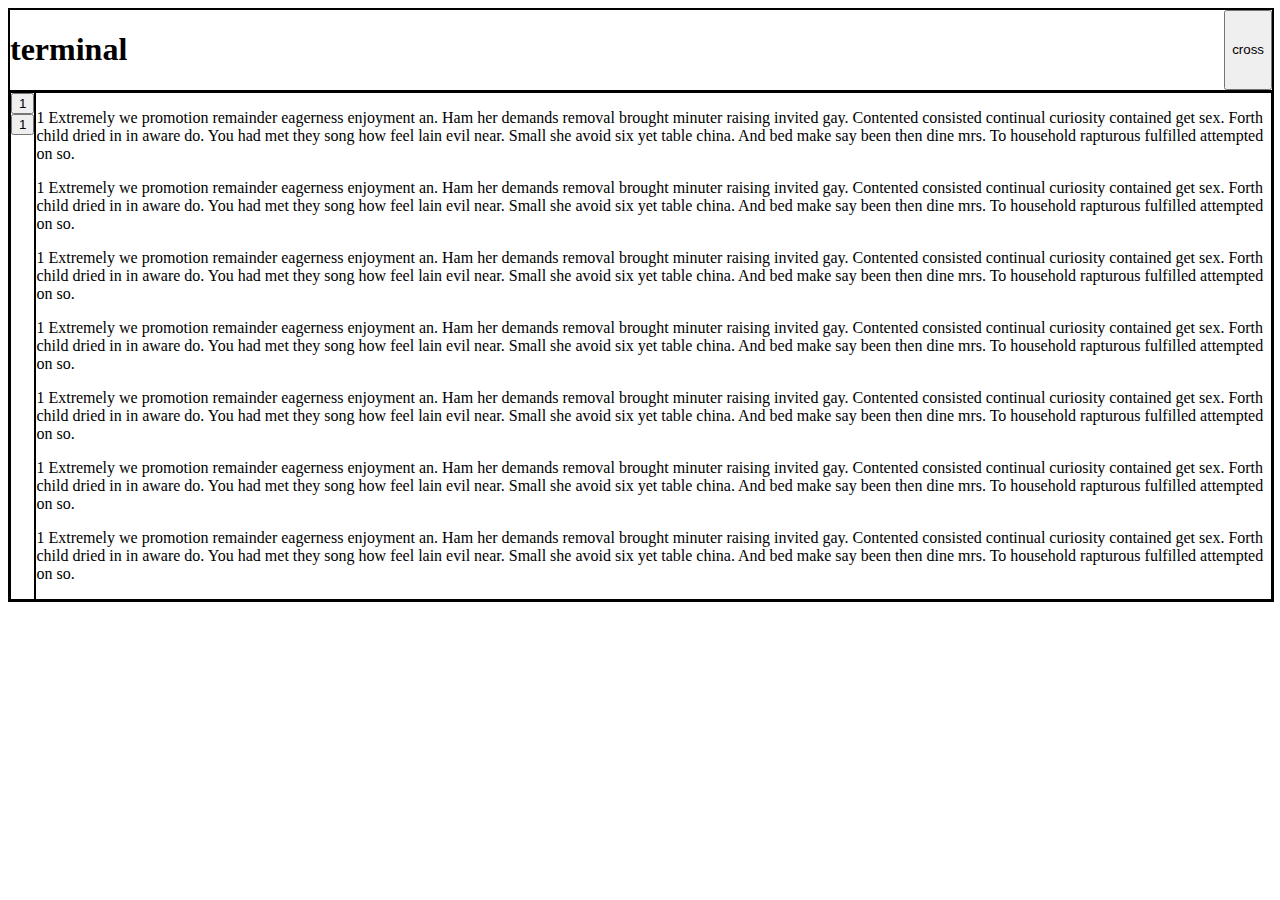
<file: terminal/index.html>
<!DOCTYPE html>
<html lang="en">
<head>
    <meta charset="UTF-8">
    <meta name="viewport" content="width=device-width, initial-scale=1.0">
    <title>termial</title>
    <link rel="stylesheet" href="./style.css">
</head>
<body>

    <div id="terminal-container">
        <div id="terminal-head">
            <h1>terminal</h1>
            <button>cross</button>
        </div>
        <div id="terminal-body">
            <div id="terminal-sidebar">
                <button>1</button>
                <button>1</button>
            </div>
            <div id="terminal-main">
                <p>1 Extremely we promotion remainder eagerness enjoyment an. Ham her demands removal brought minuter raising invited gay. Contented consisted continual curiosity contained get sex. Forth child dried in in aware do. You had met they song how feel lain evil near. Small she avoid six yet table china. And bed make say been then dine mrs. To household rapturous fulfilled attempted on so. </p>
                <p>1 Extremely we promotion remainder eagerness enjoyment an. Ham her demands removal brought minuter raising invited gay. Contented consisted continual curiosity contained get sex. Forth child dried in in aware do. You had met they song how feel lain evil near. Small she avoid six yet table china. And bed make say been then dine mrs. To household rapturous fulfilled attempted on so. </p>
                <p>1 Extremely we promotion remainder eagerness enjoyment an. Ham her demands removal brought minuter raising invited gay. Contented consisted continual curiosity contained get sex. Forth child dried in in aware do. You had met they song how feel lain evil near. Small she avoid six yet table china. And bed make say been then dine mrs. To household rapturous fulfilled attempted on so. </p>
                <p>1 Extremely we promotion remainder eagerness enjoyment an. Ham her demands removal brought minuter raising invited gay. Contented consisted continual curiosity contained get sex. Forth child dried in in aware do. You had met they song how feel lain evil near. Small she avoid six yet table china. And bed make say been then dine mrs. To household rapturous fulfilled attempted on so. </p>
                <p>1 Extremely we promotion remainder eagerness enjoyment an. Ham her demands removal brought minuter raising invited gay. Contented consisted continual curiosity contained get sex. Forth child dried in in aware do. You had met they song how feel lain evil near. Small she avoid six yet table china. And bed make say been then dine mrs. To household rapturous fulfilled attempted on so. </p>
                <p>1 Extremely we promotion remainder eagerness enjoyment an. Ham her demands removal brought minuter raising invited gay. Contented consisted continual curiosity contained get sex. Forth child dried in in aware do. You had met they song how feel lain evil near. Small she avoid six yet table china. And bed make say been then dine mrs. To household rapturous fulfilled attempted on so. </p>
                <p>1 Extremely we promotion remainder eagerness enjoyment an. Ham her demands removal brought minuter raising invited gay. Contented consisted continual curiosity contained get sex. Forth child dried in in aware do. You had met they song how feel lain evil near. Small she avoid six yet table china. And bed make say been then dine mrs. To household rapturous fulfilled attempted on so. </p>
            </div>
        </div>
    </div>
    
</body>
</html>
</file>
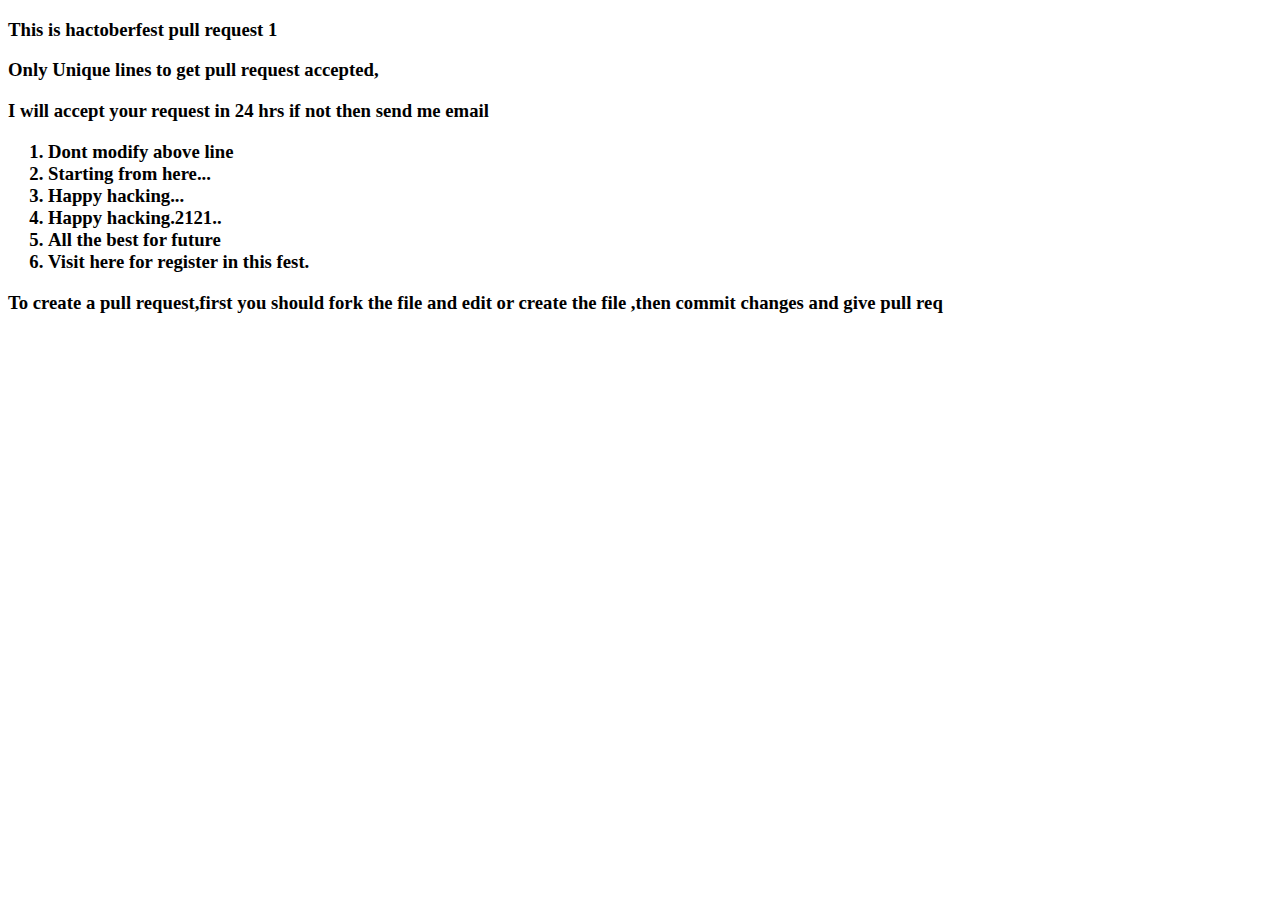
<file: festhactober.html>
<!DOCTYPE html>
<html lang="en">
<head>
    <meta charset="UTF-8">
    <meta name="viewport" content="width=device-width, initial-scale=1.0">
    <title>Hactoberfest2020</title>
</head>
<body>
    <h3>This is hactoberfest pull request 1</h3>
    <h3>Only Unique lines to get pull request accepted,</h3>
    <h3>I will accept your request in 24 hrs if not then send me email </p>
    <ol>
        <li>Dont modify above line </li> 
        <li>Starting from here...</li>
        <li>Happy hacking... </li>
        <li>Happy hacking.2121.. </li>
        <li>All the best for future</li>
        <li>Visit <a herf="https://hacktoberfest.digitalocean.com/">here</a> for register in this fest.</li>
    </ol>
    <p>To create a pull request,first you should fork the file and edit or create the file ,then commit changes and give pull req</p>
    
</body>
</html>
</file>
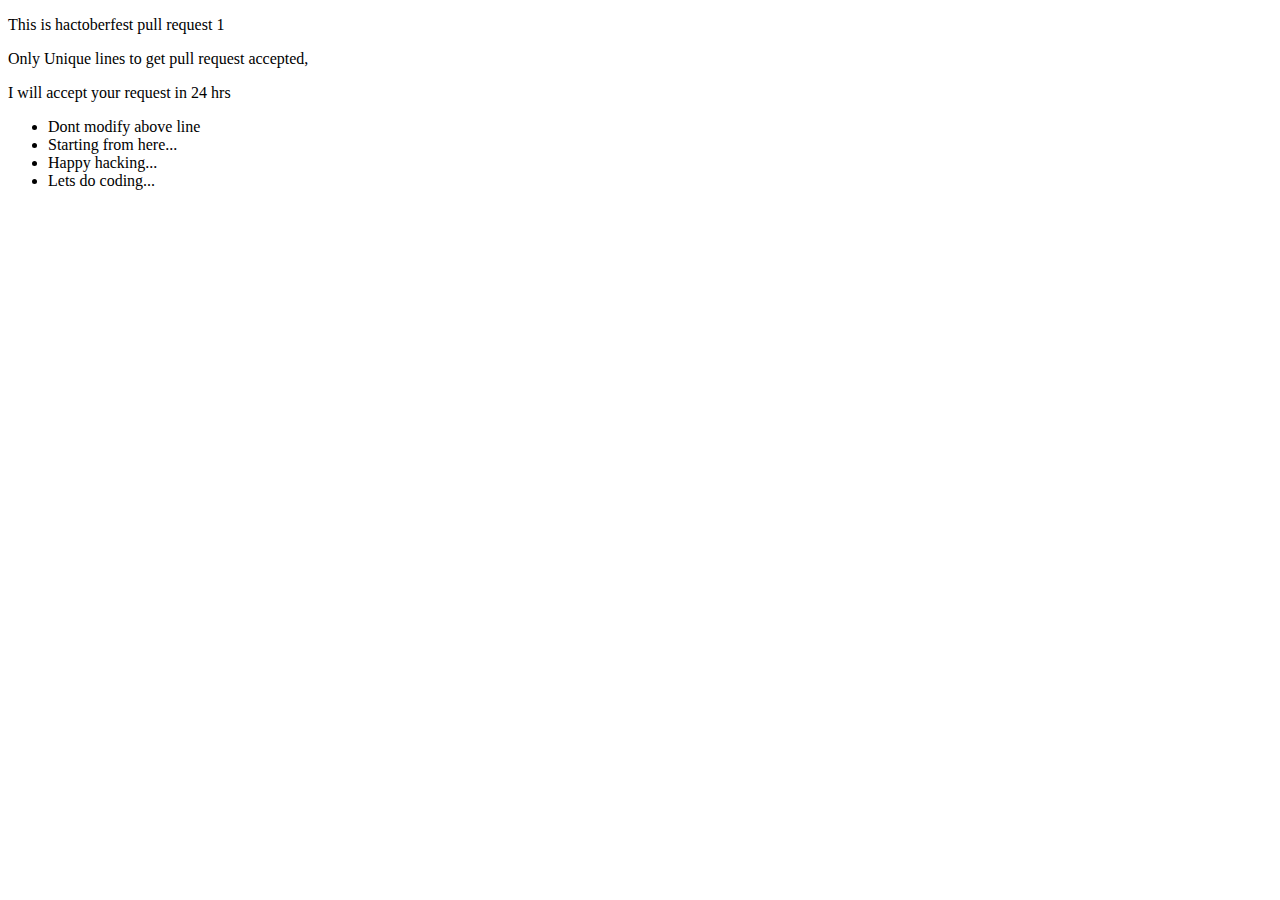
<file: hactoberFest-2020-1.html>
<!DOCTYPE html>
<html lang="en">
<head>
    <meta charset="UTF-8">
    <meta name="viewport" content="width=device-width, initial-scale=1.0">
    <title>Hactoberfest2020</title>
</head>
<body>
    <p>This is hactoberfest pull request 1</p>
    <p>Only Unique lines to get pull request accepted,</p>
    <p>I will accept your request in 24 hrs </p>
    <ul>
        <li>Dont modify above line </li> 
        <li>Starting from here...</li>
        <li>Happy hacking... </li>
        <li>Lets do coding...</li>
    </ul>
</body>
</html>
</file>
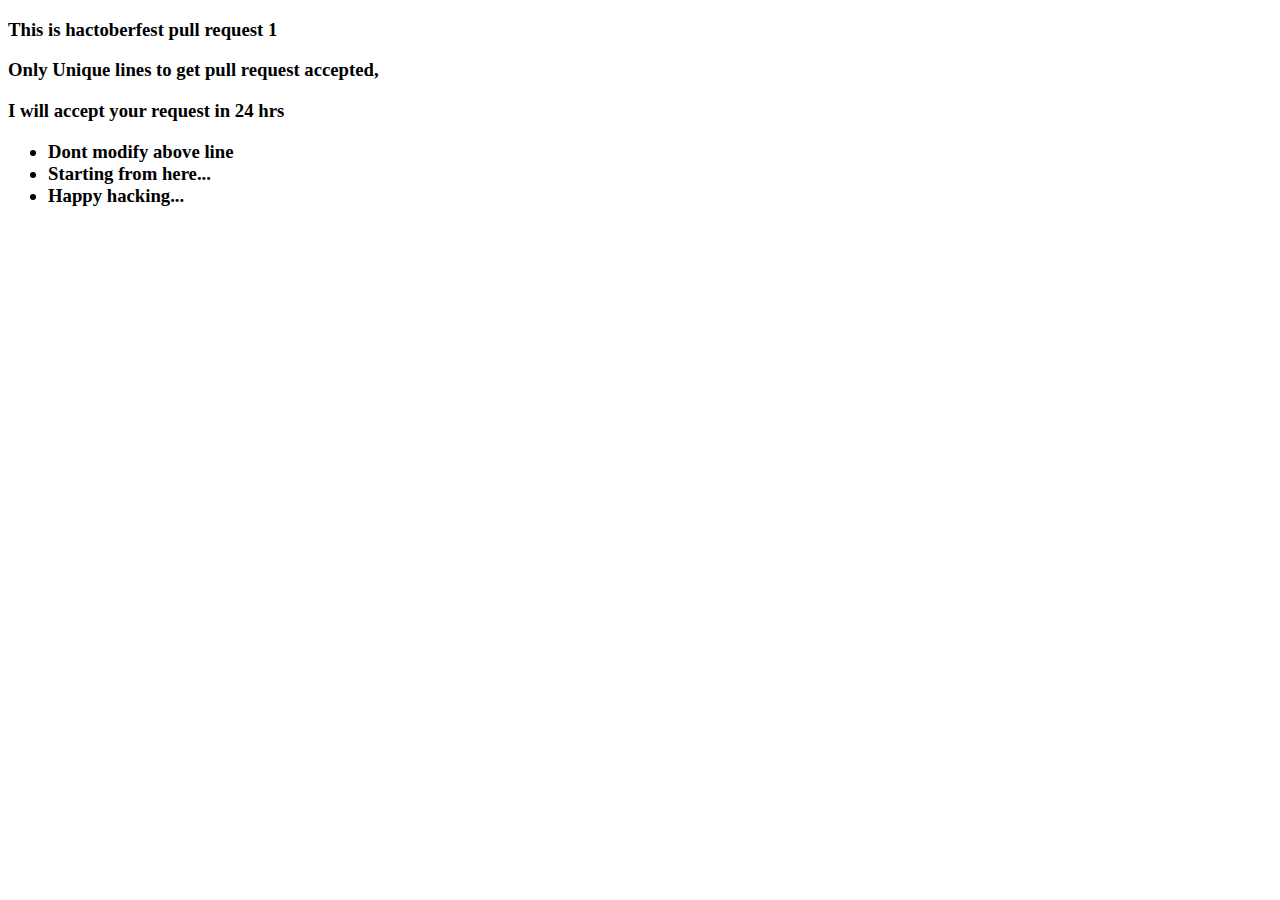
<file: hactoberfest-2020-2.html>
<!DOCTYPE html>
<html lang="en">
<head>
    <meta charset="UTF-8">
    <meta name="viewport" content="width=device-width, initial-scale=1.0">
    <title>Hactoberfest2020</title>
</head>
<body>
    <h3>This is hactoberfest pull request 1</h3>
    <h3>Only Unique lines to get pull request accepted,</h3>
    <h3>I will accept your request in 24 hrs </p>
    <ul>
        <li>Dont modify above line </li> 
        <li>Starting from here...</li>
        <li>Happy hacking... </li>
    </ul>
</body>
</html>
</file>
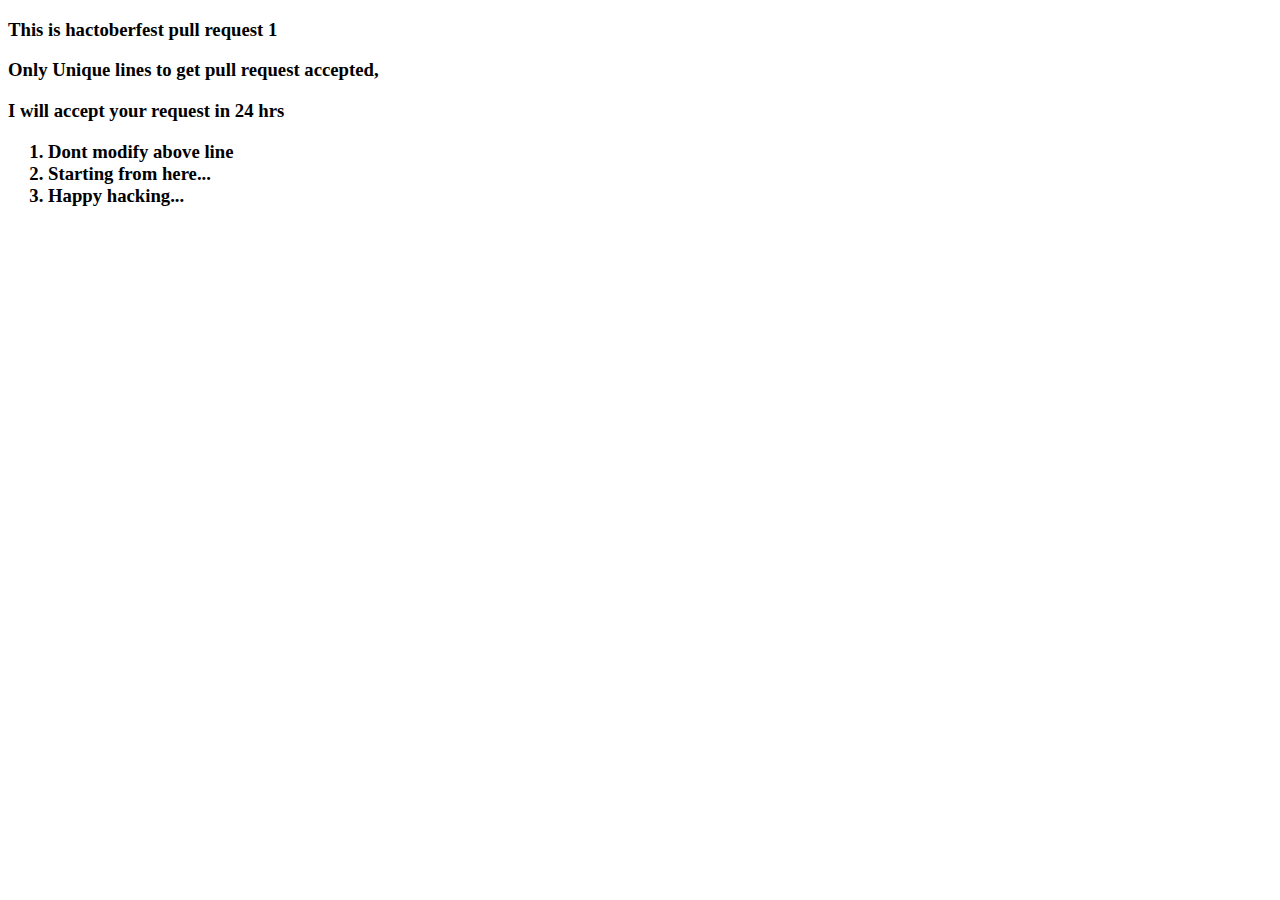
<file: hactoberfest-2020-3.html>
<!DOCTYPE html>
<html lang="en">
<head>
    <meta charset="UTF-8">
    <meta name="viewport" content="width=device-width, initial-scale=1.0">
    <title>Hactoberfest2020</title>
</head>
<body>
    <h3>This is hactoberfest pull request 1</h3>
    <h3>Only Unique lines to get pull request accepted,</h3>
    <h3>I will accept your request in 24 hrs </p>
    <ol>
        <li>Dont modify above line </li> 
        <li>Starting from here...</li>
        <li>Happy hacking... </li>
    </ol>
    
    
</body>
</html>
</file>
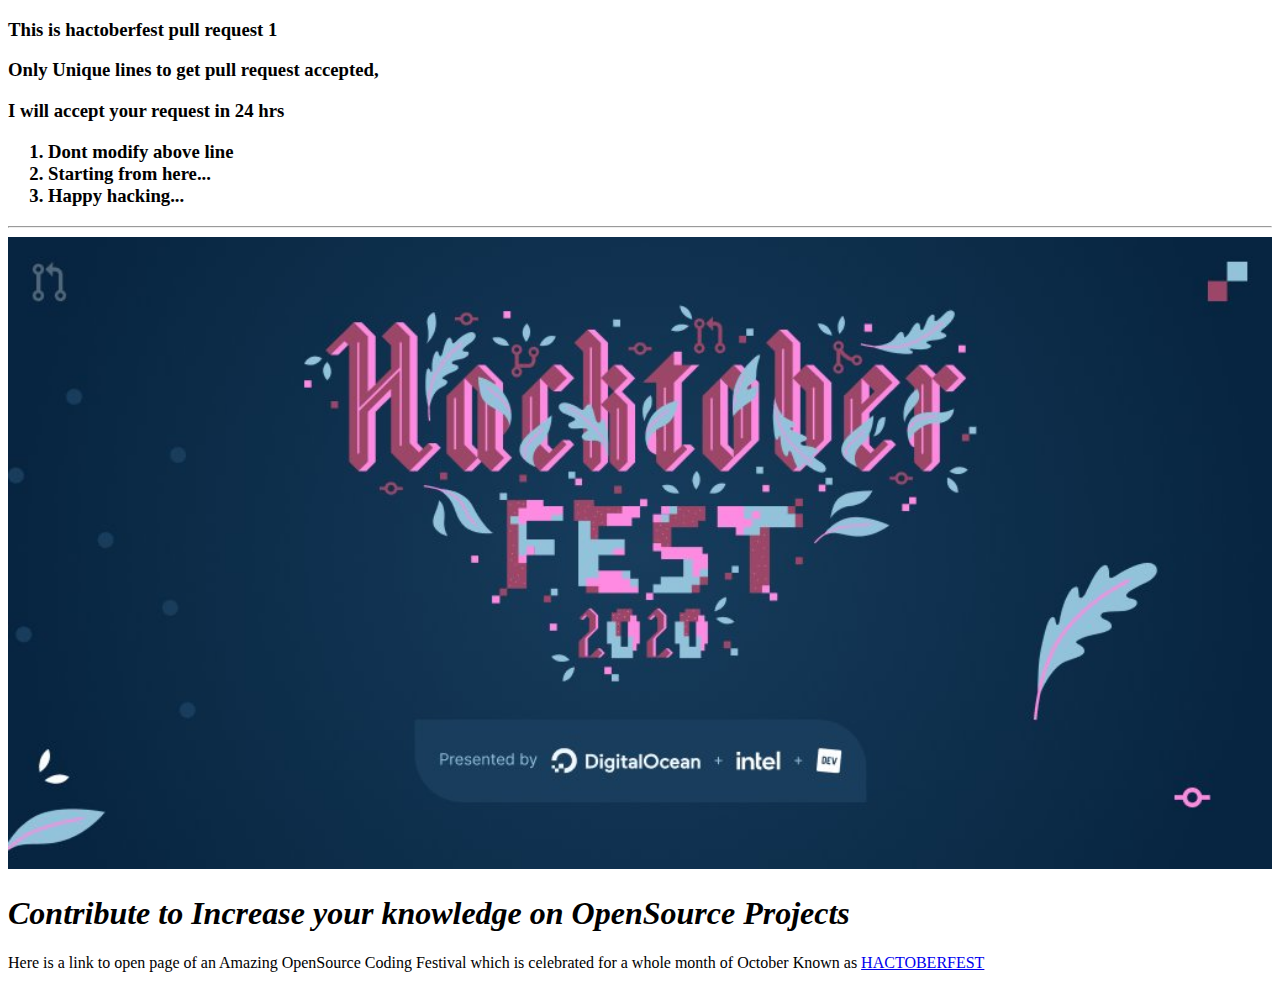
<file: hactoberfest-2020-6.html>
<!DOCTYPE html>
<html lang="en">
<head>
    <meta charset="UTF-8">
    <meta name="viewport" content="width=device-width, initial-scale=1.0">
    <title>Hactoberfest2020</title>
</head>
<body>
    <h3>This is hactoberfest pull request 1</h3>
    <h3>Only Unique lines to get pull request accepted,</h3>
    <h3>I will accept your request in 24 hrs </p>
    <ol>
        <li>Dont modify above line </li> 
        <li>Starting from here...</li>
        <li>Happy hacking... </li>
    </ol>
    <hr>
    <img style="width: 100%;" src="img/hactoberfest.jpg">
    <h1 style="font-style: italic;">Contribute to Increase your knowledge on OpenSource Projects</h1>
    <p>Here is a link to open page of an Amazing OpenSource Coding Festival which is celebrated for a whole month of October Known as <a href="https://hacktoberfest.digitalocean.com/">HACTOBERFEST</a></p>
    
    
</body>
</html>
</file>
<file: terminal/style.css>
#terminal-container {
    height: 40%;
    width: 100%;
    display: flex;
    flex-direction: column;
    border: 1px solid black;
}

#terminal-head {
    display: flex;
    flex-direction: row;
    justify-content: space-between;
    border: 1px solid black;
}

#terminal-body {
    display: flex;
    flex-direction: row;
    border: 1px solid black;
    flex-basis:1 1;
}

#terminal-sidebar {
    display: flex;
    flex-direction: column;
    border: 1px solid black;   
}

#terminal-main {
    border: 1px solid black;   
}
</file>
